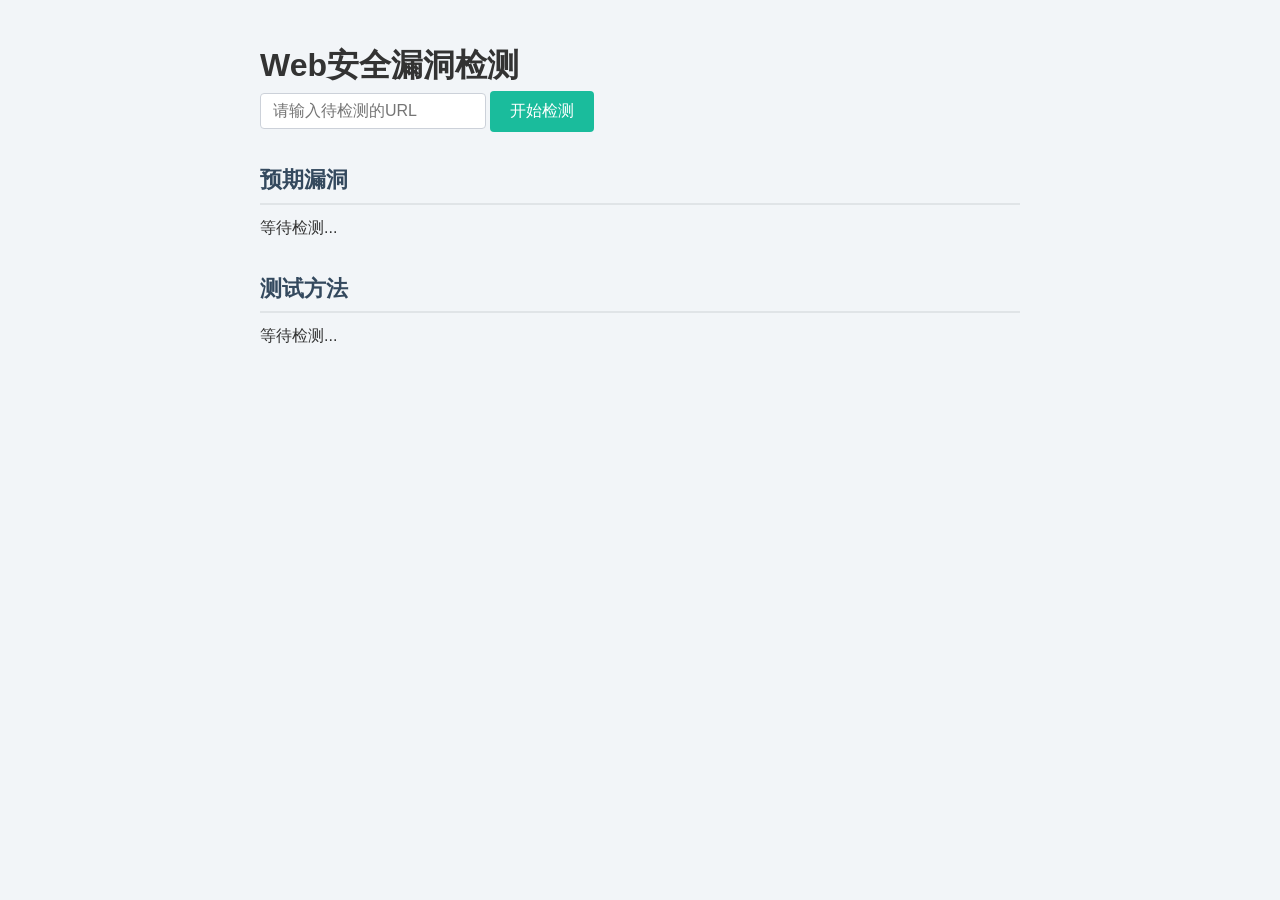
<file: web/appearance.html>
<!DOCTYPE html>
<html lang="zh-CN">
<head>
    <meta charset="UTF-8">
    <title>Web安全检测系统</title>
    <link rel="stylesheet" href="styles.css">
</head>
<body>
    <div class="container">
        <h1>Web安全漏洞检测</h1>
        
        <div class="input-section">
            <input type="url" id="urlInput" placeholder="请输入待检测的URL">
            <button onclick="startDetection()">开始检测</button>
        </div>

        <div class="result-section">
            <div class="result-card">
                <h3>预期漏洞</h3>
                <div id="vulnerabilityResult" class="result-content">等待检测...</div>
            </div>
            
            <div class="result-card">
                <h3>测试方法</h3>
                <div id="testingMethodResult" class="result-content">等待检测...</div>
            </div>
        </div>
    </div>

    <script src="app.js"></script>
</body>
</html>
</file>
<file: web/styles.css>
/* 全局重置 */
* {
  margin: 0;
  padding: 0;
  box-sizing: border-box;
}

body {
  font-family: "Helvetica Neue", Arial, sans-serif;
  background: #f2f5f8;
  color: #333;
  line-height: 1.6;
}

.container {
  max-width: 800px;
  margin: 40px auto;
  padding: 0 20px;
}

h2 {
  font-size: 2rem;
  margin-bottom: 20px;
  color: #2c3e50;
  text-align: center;
}

h3 {
  font-size: 1.4rem;
  margin-top: 30px;
  margin-bottom: 10px;
  color: #34495e;
  border-bottom: 2px solid #e0e4e7;
  padding-bottom: 5px;
}

/* 输入区域 */
.input-area {
  display: flex;
  align-items: center;
  gap: 10px;
  margin-bottom: 20px;
}

#urlInput {
  flex: 1;
  padding: 8px 12px;
  border: 1px solid #ccd1d9;
  border-radius: 4px;
  font-size: 1rem;
  transition: border-color 0.3s, box-shadow 0.3s;
}

#urlInput:focus {
  outline: none;
  border-color: #1abc9c;
  box-shadow: 0 0 5px rgba(26, 188, 156, 0.3);
}

button {
  padding: 10px 20px;
  background-color: #1abc9c;
  border: none;
  border-radius: 4px;
  color: #fff;
  font-size: 1rem;
  cursor: pointer;
  transition: background-color 0.3s, transform 0.1s;
}

button:hover {
  background-color: #16a085;
}

button:active {
  transform: scale(0.98);
}

/* 漏洞折叠卡片 */
#vulnerabilityResult details {
  background: #ffffff;
  border: 1px solid #e0e4e7;
  border-radius: 6px;
  margin-bottom: 15px;
  box-shadow: 0 2px 4px rgba(0, 0, 0, 0.05);
  transition: transform 0.2s, box-shadow 0.2s;
}

#vulnerabilityResult details:hover {
  transform: translateY(-1px);
  box-shadow: 0 4px 8px rgba(0, 0, 0, 0.08);
}

#vulnerabilityResult summary {
  list-style: none;
  padding: 12px 16px;
  font-size: 1.1rem;
  font-weight: bold;
  color: #2c3e50;
  cursor: pointer;
  position: relative;
}

#vulnerabilityResult summary::marker {
  display: none;
}

#vulnerabilityResult summary::before {
  content: "▶";
  display: inline-block;
  margin-right: 8px;
  transition: transform 0.2s;
}

#vulnerabilityResult details[open] summary::before {
  transform: rotate(90deg);
}

.detail-content {
  padding: 10px 16px;
  border-top: 1px solid #e0e4e7;
  background: #fbfcfd;
}

.detail-content ul {
  list-style: none;
  padding-left: 0;
}

.detail-content li {
  margin: 6px 0;
  font-size: 0.95rem;
}

.snippet {
  background: #f7f9fa;
  border: 1px solid #d1d5d9;
  border-radius: 4px;
  padding: 8px;
  font-family: "Courier New", monospace;
  font-size: 0.9rem;
  max-height: 100px;
  overflow-y: auto;
  white-space: pre-wrap;
}

.yes {
  color: #e74c3c;
  font-weight: bold;
}

.no {
  color: #27ae60;
  font-weight: bold;
}

/* 固定“标题：检测结果”区域 */
#fixedSummary {
  background: #ffffff;
  border: 1px dashed #b0b8bf;
  border-radius: 4px;
  padding: 15px 20px;
  margin-top: 10px;
  font-size: 1rem;
  color: #2c3e50;
}

#fixedSummary .item {
  margin: 8px 0;
}

#fixedSummary .item span.label {
  font-weight: bold;
  margin-right: 6px;
}

#fixedSummary .item span.value.yes {
  color: #e74c3c;
}

#fixedSummary .item span.value.no {
  color: #27ae60;
}

/* Markdown 渲染区域 */
.markdown-content {
  background: #fbfcfd;
  border: 1px solid #d1d5d9;
  border-radius: 4px;
  padding: 10px;
  min-height: 140px;
  max-height: 300px;
  overflow-y: auto;
  font-size: 0.95rem;
  line-height: 1.5;
  color: #2c3e50;
}

.markdown-content h1,
.markdown-content h2,
.markdown-content h3 {
  color: #34495e;
  margin-top: 1em;
  margin-bottom: 0.5em;
}

.markdown-content p {
  margin: 0.5em 0;
}

.markdown-content code {
  background: #f7f9fa;
  border: 1px solid #d1d5d9;
  border-radius: 3px;
  padding: 2px 4px;
  font-family: "Courier New", monospace;
}

.markdown-content pre {
  background: #f7f9fa;
  padding: 8px;
  border-radius: 4px;
  overflow-x: auto;
}

.markdown-content ul,
.markdown-content ol {
  padding-left: 1.2em;
  margin: 0.5em 0;
}

.markdown-content blockquote {
  margin: 0.5em 0;
  padding-left: 1em;
  border-left: 3px solid #d1d5d9;
  color: #666;
}

/* 响应式 */
@media (max-width: 600px) {
  .input-area {
    flex-direction: column;
    align-items: stretch;
  }
  button {
    margin-top: 10px;
    margin-left: 0;
    width: 100%;
  }
  h2 {
    font-size: 1.6rem;
  }
  h3 {
    font-size: 1.2rem;
  }
}
</file>
